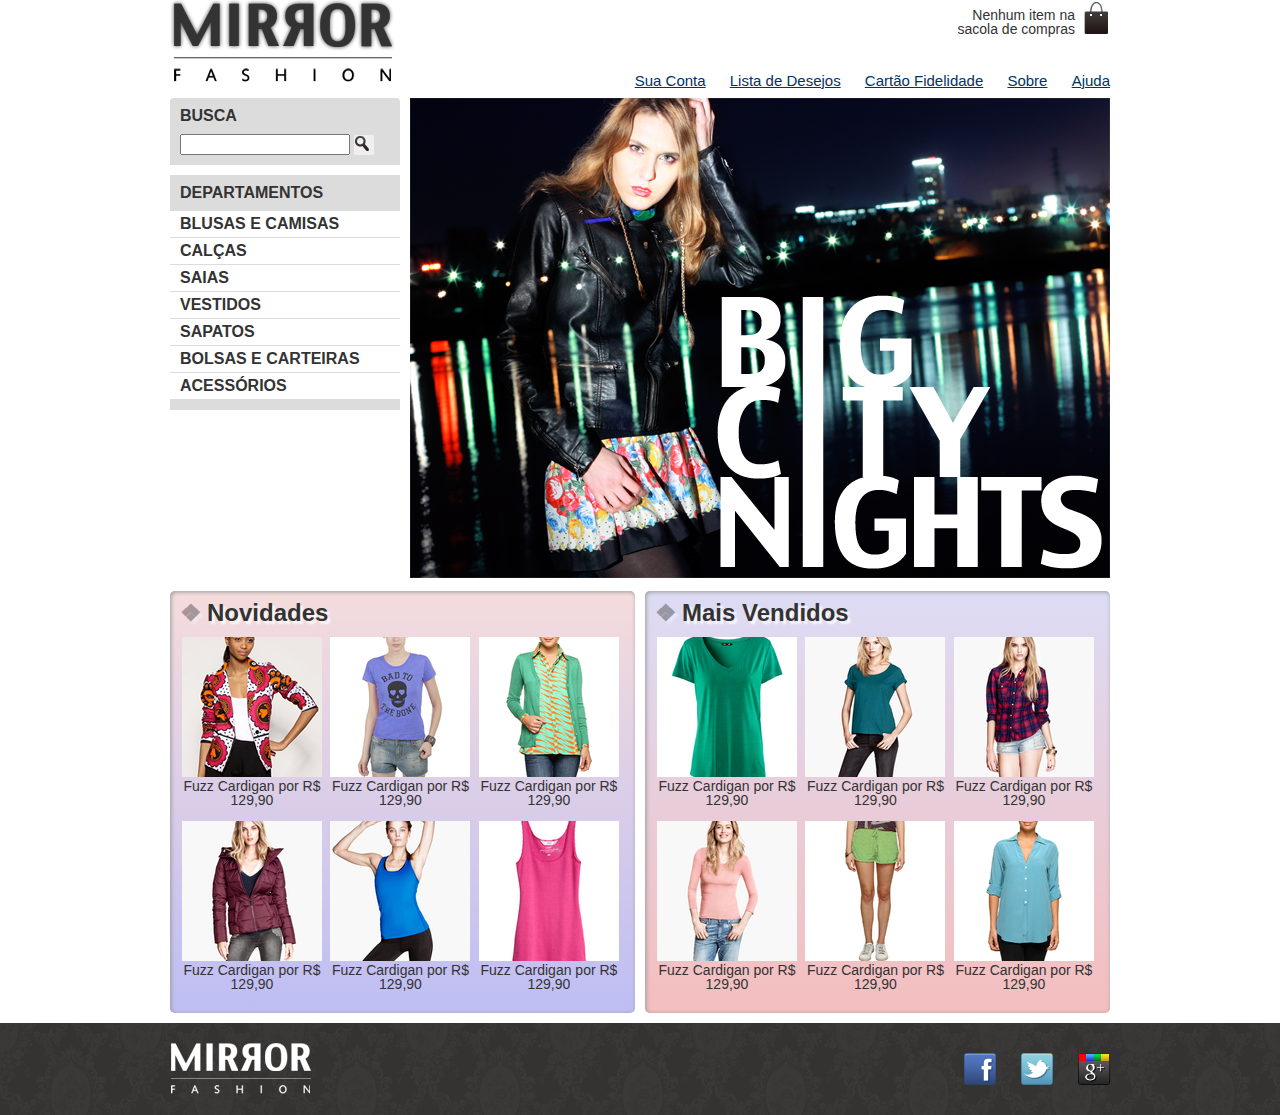
<file: index.html>
<!DOCTYPE html>
<html>
<head>
    <meta charset="utf-8">
    <meta name="viewport" content="width=device-width, initial-scale=1.0">
    <title>Mirror Fashion</title>

    <link rel="stylesheet" type="text/css" href="css/reset.css">
    <link rel="stylesheet" type="text/css" href="css/estilos.css">

</head>
<body>
        
    <header class="container">
        <!--[if lt IE 9]>
            <script src="//html5shiv.googlecode.com/svn/trunk/html5.js"></script>
        <![endif]-->
        
        <h1><img src="img/logo.png" alt="Fash Mirror"></h1>

        <p class="sacola">
            Nenhum item na sacola de compras
        </p>

        <nav class="menu-opcoes">
            <ul>
                <li><a href="#">Sua Conta</a></li>
                <li><a href="#">Lista de Desejos</a></li>
                <li><a href="#">Cartão Fidelidade</a></li>
                <li><a href="#">Sobre</a></li>
                <li><a href="#">Ajuda</a></li>
            </ul>
        </nav>
    </header>

    <div class="container destaque">
        <section class="busca">
            <h2>Busca</h2>
            <form>
                <input type="search">
                <button>Buscar</button>
            </form>
        </section>
        <!-- fim .busca -->
        <section class="menu-departamentos">
            <h2>Departamentos</h2>
            <nav>
                <Ul>
                    <li>
                        <a href="#">Blusas e Camisas</a>
                        <ul>
                            <li><a href="#">Manga Curta</a></li>
                            <li><a href="#">Manga Comprida</a></li>
                            <li><a href="#">Camisa social</a></li>
                            <li><a href="#">Camisa casual</a></li>
                        </ul>
                    </li>
                    <li><a href="#">Calças</a></li>
                    <li><a href="#">Saias</a></li>
                    <li><a href="#">Vestidos</a></li>
                    <li><a href="#">Sapatos</a></li>
                    <li><a href="#">Bolsas e Carteiras</a></li>
                    <li><a href="#">Acessórios</a></li>
                </Ul>
            </nav>
        </section>
        <!-- fim .menu-departamentos -->
        <section class="banner-destaque">
            <figure>
                <img src="img/destaque-home.png" alt="Promoção: Big City Night">
            </figure>
        </section>
        <!-- fim .banner-destaque -->
    </div>
    <!-- fim .destaque -->
    <div class="container paneis">
        <section class="painel novidades">
            <h2>Novidades</h2>
            <ol>
                <li>
                    <a href="produto.html">
                        <figure>
                            <img src="img/produtos/miniatura1.png" alt="miniatura1">
                            <figcaption>Fuzz Cardigan por R$ 129,90</figcaption>
                        </figure>
                    </a>
                </li>
                <li>
                    <a href="produto.html">
                        <figure>
                            <img src="img/produtos/miniatura2.png" alt="miniatura2">
                            <figcaption>Fuzz Cardigan por R$ 129,90</figcaption>
                        </figure>
                    </a>
                </li>
                <li>
                    <a href="produto.html">
                        <figure>
                            <img src="img/produtos/miniatura3.png" alt="miniatura3">
                            <figcaption>Fuzz Cardigan por R$ 129,90</figcaption>
                        </figure>
                    </a>
                </li>
                <li>
                    <a href="produto.html">
                        <figure>
                            <img src="img/produtos/miniatura4.png" alt="miniatura4">
                            <figcaption>Fuzz Cardigan por R$ 129,90</figcaption>
                        </figure>
                    </a>
                </li>    
                <li>
                    <a href="produto.html">
                        <figure>
                            <img src="img/produtos/miniatura5.png" alt="miniatura5">
                            <figcaption>Fuzz Cardigan por R$ 129,90</figcaption>
                        </figure>
                    </a>
                </li>
                <li>
                    <a href="produto.html">
                        <figure>
                            <img src="img/produtos/miniatura6.png" alt="miniatura6">
                            <figcaption>Fuzz Cardigan por R$ 129,90</figcaption>
                        </figure>
                    </a>
                </li>
            </ol>
        </section>
        <section class="painel mais-vendidos">
            <h2>Mais Vendidos</h2>
            <ol>
                <li>
                    <a href="produto.html">
                        <figure>
                            <img src="img/produtos/miniatura7.png" alt="miniatura7">
                            <figcaption>Fuzz Cardigan por R$ 129,90</figcaption>
                        </figure>
                    </a>
                </li>
                <li>
                    <a href="produto.html">
                        <figure>
                            <img src="img/produtos/miniatura8.png" alt="miniatura8">
                            <figcaption>Fuzz Cardigan por R$ 129,90</figcaption>
                        </figure>
                    </a>
                </li>
                <li>
                    <a href="produto.html">
                        <figure>
                            <img src="img/produtos/miniatura9.png" alt="miniatura9">
                            <figcaption>Fuzz Cardigan por R$ 129,90</figcaption>
                        </figure>
                    </a>
                </li>
                <li>
                    <a href="produto.html">
                        <figure>
                            <img src="img/produtos/miniatura10.png" alt="miniatura10">
                            <figcaption>Fuzz Cardigan por R$ 129,90</figcaption>
                        </figure>
                    </a>
                </li>    
                <li>
                    <a href="produto.html">
                        <figure>
                            <img src="img/produtos/miniatura11.png" alt="miniatura11">
                            <figcaption>Fuzz Cardigan por R$ 129,90</figcaption>
                        </figure>
                    </a>
                </li>
                <li>
                    <a href="produto.html">
                        <figure>
                            <img src="img/produtos/miniatura12.png" alt="miniatura12">
                            <figcaption>Fuzz Cardigan por R$ 129,90</figcaption>
                        </figure>
                    </a>
                </li>
            </ol>
        </section>
    </div>
    <!-- fim .paineis -->
    <footer>
        <div class="container">
            <img src="img/logo-rodape.png" alt="Logo da Mirror Fashion">
            
            <ul class="social">
                <li><a href="http://facebook.com/mirrorfashion">Facebook</a></li>
                <li><a href="http://twitter.com/mirrorfashion">Twitter</a></li>
                <li><a href="http://plus.google.com/mirrorfashion">Google+</a></li>
            </ul>
        </div>
    </footer>
</body>
</html>
</file>
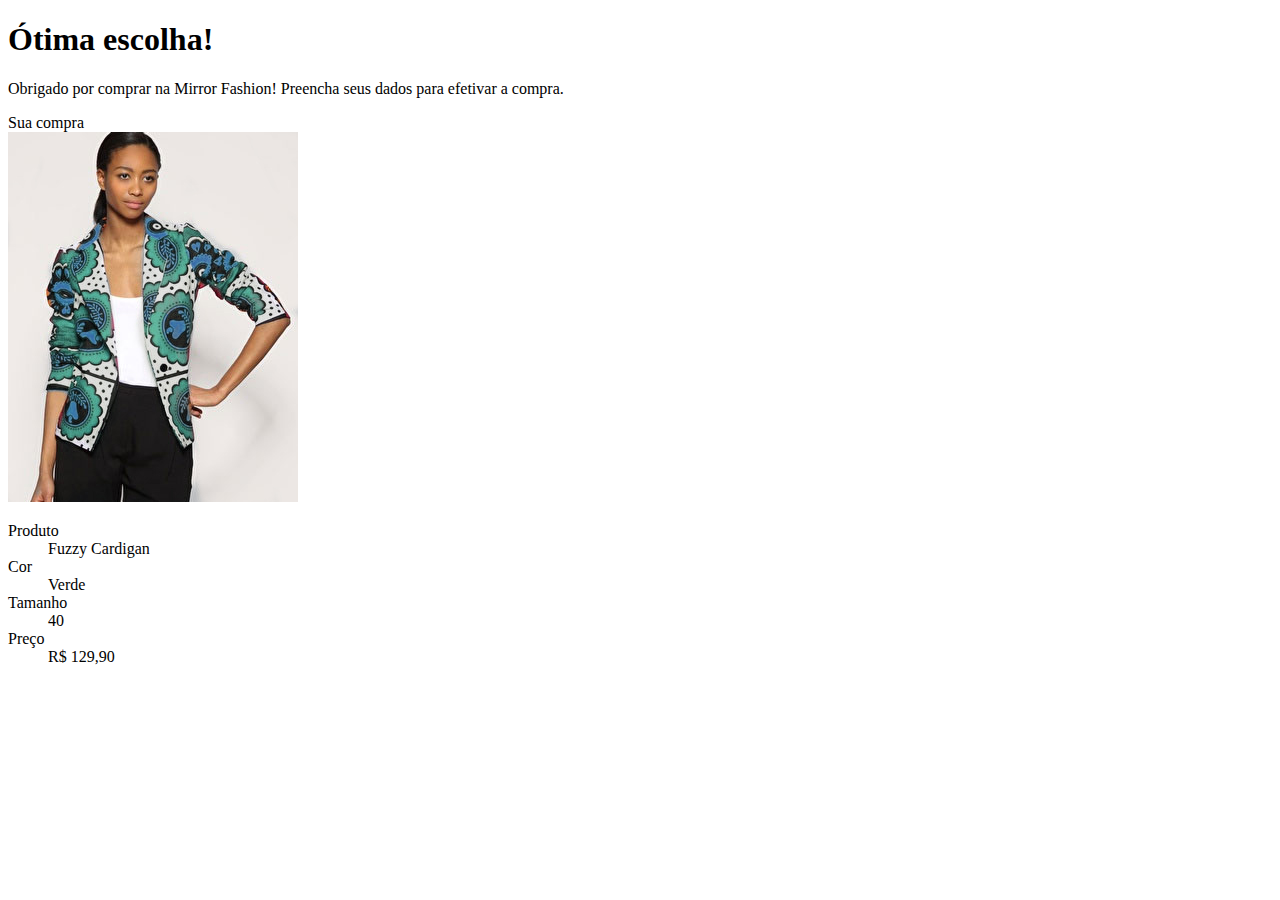
<file: checkout.html>
<!DOCTYPE html>
<html>

    <head>
        <meta charset="UTF-8">
        <meta name="viewport" content="width=device-width, initial-scale=1.0">
        <meta http-equiv="X-UA-Compatible" content="ie=edge">
        <title>Checkout Mirror Fashion</title>
        <link href="https://stackpath.bootstrapcdn.com/bootstrap/4.3.0/css/bootstrap.min.css" rel="stylesheet" integrity="sha384-PDle/QlgIONtM1aqA2Qemk5gPOE7wFq8+Em+G/hmo5Iq0CCmYZLv3fVRDJ4MMwEA" crossorigin="anonymous">

    </head>

<body>
    <div class="jumbotron jumbotron-fluid">
        <div class="container">
            <h1>Ótima escolha!</h1>
            <p>Obrigado por comprar na Mirror Fashion!
            Preencha seus dados para efetivar a compra.</p>
        </div>
    </div>
    <div class="container">
        <div class="card mb-3">
            <div class="card-header">
                Sua compra
            </div>
            <img src="img/produtos/foto1-verde.png" alt="Fuzzy Cardigan" class="img-thumbnail mb-3">
            <div class="card-body">
                <dl>
                    <dt>Produto</dt>
                    <dd>Fuzzy Cardigan</dd>
                    <dt>Cor</dt>
                    <dd>Verde</dd>
                    <dt>Tamanho</dt>
                    <dd>40</dd>
                    <dt>Preço</dt>
                    <dd>R$ 129,90</dd>
                </dl>
            </div>
        </div>
    </div>
    
</body>
</html>
</file>
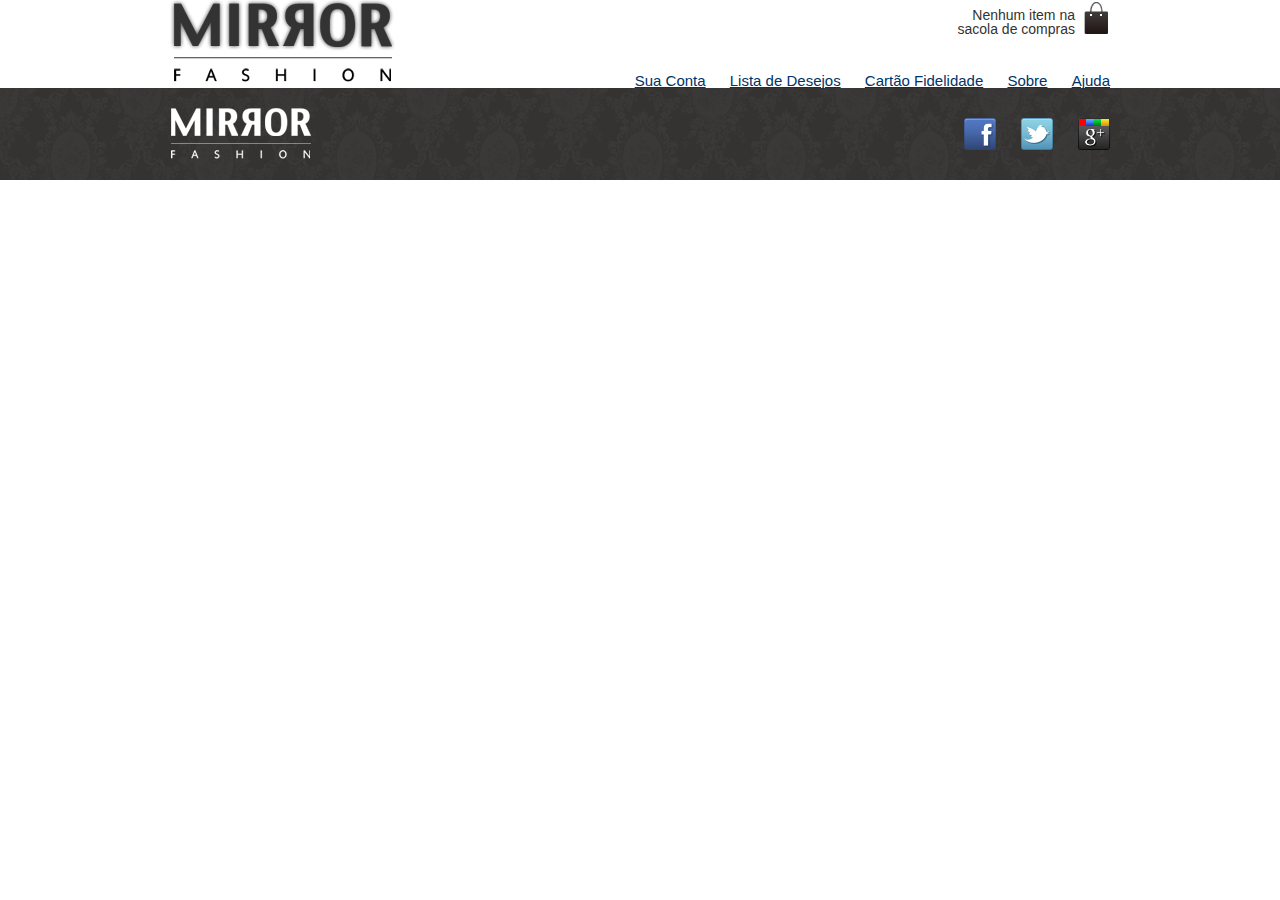
<file: produto.html>
<!DOCTYPE html>
<html>
<head>
    <meta charset="UTF-8">
    <meta name="viewport" content="width=device-width, initial-scale=1.0">
    <title>Mirror Fashion</title>

    <link rel="stylesheet" href="css/reset.css">
    <link rel="stylesheet" href="css/estilos.css">
</head>
<body>
    <header class="container">
        <!--[if lt IE 9]>
            <script src="//html5shiv.googlecode.com/svn/trunk/html5.js"></script>
        <![endif]-->
        
        <h1><img src="img/logo.png" alt="Fash Mirror"></h1>

        <p class="sacola">
            Nenhum item na sacola de compras
        </p>

        <nav class="menu-opcoes">
            <ul>
                <li><a href="#">Sua Conta</a></li>
                <li><a href="#">Lista de Desejos</a></li>
                <li><a href="#">Cartão Fidelidade</a></li>
                <li><a href="#">Sobre</a></li>
                <li><a href="#">Ajuda</a></li>
            </ul>
        </nav>
    </header>

    
        
    <footer>
        <div class="container">
            <img src="img/logo-rodape.png" alt="Logo da Mirror Fashion">
            
            <ul class="social">
                <li><a href="http://facebook.com/mirrorfashion">Facebook</a></li>
                <li><a href="http://twitter.com/mirrorfashion">Twitter</a></li>
                <li><a href="http://plus.google.com/mirrorfashion">Google+</a></li>
            </ul>
        </div>
    </footer>
    
</body>
</html>
</file>
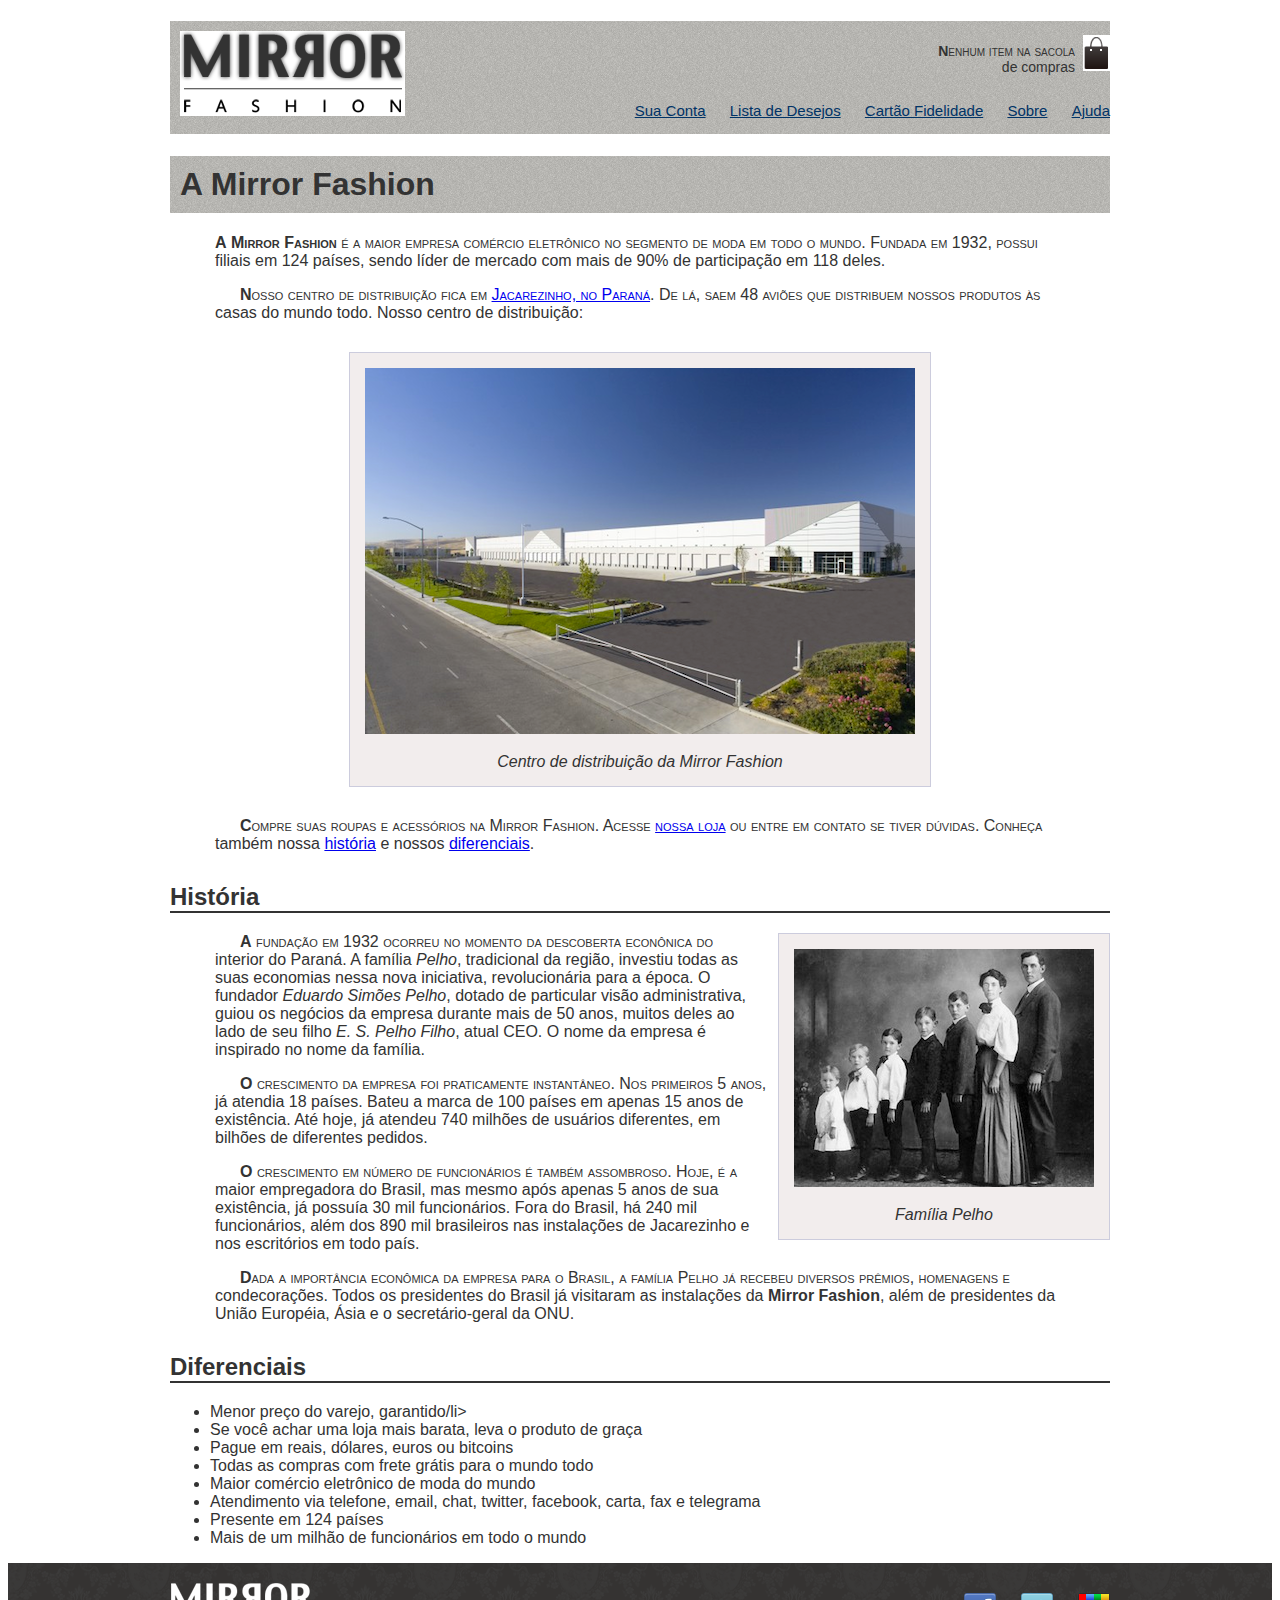
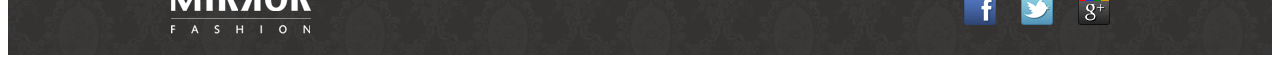
<file: sobre.html>
<!DOCTYPE html>
<html>
<head>
    <meta charset="utf-8">
    <title>Sobre a Mirror Fashion</title>
    <link rel="stylesheet" href="css/estilos.css">
    <link rel="stylesheet" href="css/sobre.css">
</head>
<body>
    <header class="container">
        <!--[if lt IE 9]>
            <script src="//html5shiv.googlecode.com/svn/trunk/html5.js"></script>
        <![endif]-->
        
        <h1><img src="img/logo.png" alt="Fash Mirror"></h1>

        <p class="sacola">
            Nenhum item na sacola de compras
        </p>
        <nav class="menu-opcoes">
            <ul>
                <li><a href="#">Sua Conta</a></li>
                <li><a href="#">Lista de Desejos</a></li>
                <li><a href="#">Cartão Fidelidade</a></li>
                <li><a href="#">Sobre</a></li>
                <li><a href="#">Ajuda</a></li>
            </ul>
        </nav>
    </header>
    <!--fim .header-->
    <article class="container">
        <section>
            <h1>A Mirror Fashion</h1>
            <p>
                A <strong>Mirror Fashion</strong> é a maior empresa comércio eletrônico no segmento de moda em todo o mundo. 
                Fundada em 1932, possui filiais em 124 países, sendo líder de mercado com mais de 90% de 
                participação em 118 deles.
            </p>
            <p>
                Nosso centro de distribuição fica em <a href="https://maps.google.com.br/?q=Jacarezinho">Jacarezinho, no Paraná</a>. De lá, saem 48 aviões que 
                distribuem nossos produtos às casas do mundo todo. Nosso centro de distribuição:
            </p>
            <figure id="centro-distribuicao">
                <img src="img/centro-distribuicao.png">
                <figcaption>Centro	de	distribuição	da	Mirror	Fashion</figcaption>
            </figure>
            <p>
                Compre suas roupas e acessórios na Mirror Fashion. Acesse <a href="index.html">nossa loja</a> ou entre em contato 
                se tiver dúvidas. Conheça também nossa <a href="#historia">história</a> e nossos <a href="#diferenciais">diferenciais</a>.
            </p>
        </section>
        <!--fim .mirror fashion-->
        <section>
            <h2 id="historia">História</h2>
            
            <figure id="familia-pelho">
                <img src="img/familia-pelho.jpg">
                <figcaption>Família Pelho</figcaption>
            </figure>
            <p>
                A fundação em 1932 ocorreu no momento da descoberta econônica do interior do Paraná. A 
                família <em>Pelho</em>, tradicional da região, investiu todas as suas economias nessa nova iniciativa, 
                revolucionária para a época. O fundador <em>Eduardo Simões Pelho</em>, dotado de particular visão 
                administrativa, guiou os negócios da empresa durante mais de 50 anos, muitos deles ao lado 
                de seu filho <em>E. S. Pelho Filho</em>, atual CEO. O nome da empresa é inspirado no nome da família.
            </p>
            <p>
                O crescimento da empresa foi praticamente instantâneo. Nos primeiros 5 anos, já atendia 18 países. 
                Bateu a marca de 100 países em apenas 15 anos de existência. Até hoje, já atendeu 740 milhões 
                de usuários diferentes, em bilhões de diferentes pedidos.
            </p>    
            <p>  
                O crescimento em número de funcionários é também assombroso. Hoje, é a maior empregadora do 
                Brasil, mas mesmo após apenas 5 anos de sua existência, já possuía 30 mil funcionários. Fora do 
                Brasil, há 240 mil funcionários, além dos 890 mil brasileiros nas instalações de Jacarezinho e 
                nos escritórios em todo país.
            </p>
            <p>
                Dada a importância econômica da empresa para o Brasil, a família Pelho já recebeu diversos prêmios, 
                homenagens e condecorações. Todos os presidentes do Brasil já visitaram as instalações da <strong>Mirror 
                Fashion</strong>, além de presidentes da União Européia, Ásia e o secretário-geral da ONU.
            </p>
        </section>
        <!--fim .historia-->   
        <section>
            <h2 id="diferenciais">Diferenciais</h2>
            <ul>
                <li>Menor preço do varejo, garantido/li>
                <li>Se você achar uma loja mais barata, leva o produto de graça</li>
                <li>Pague em reais, dólares, euros ou bitcoins</li>
                <li>Todas as compras com frete grátis para o mundo todo</li>
                <li>Maior comércio eletrônico de moda do mundo</li>
                <li>Atendimento via telefone, email, chat, twitter, facebook, carta, fax e telegrama</li>
                <li>Presente em 124 países</li>
                <li>Mais de um milhão de funcionários em todo o mundo</li>
            </ul>
        </section>
    </article>
    
    <footer>
        <div class="container">
            <img src="img/logo-rodape.png" alt="Logo da Mirror Fashion">
            
            <ul class="social">
                <li><a href="http://facebook.com/mirrorfashion">Facebook</a></li>
                <li><a href="http://twitter.com/mirrorfashion">Twitter</a></li>
                <li><a href="http://plus.google.com/mirrorfashion">Google+</a></li>
            </ul>
        </div>
    </footer>
</body>
</html>
</file>
<file: css/estilos.css>
body {
    color: #333333;
    font-family: "Lucida Sans Unicode", "Lucida Grande", sans-serif;
}

header {
    position: relative;
}

.container {
    margin: 0 auto;
    width: 940px;
}

footer {
    background-image: url(../img/fundo-rodape.png);
    background-repeat: repeat;
    padding: 20px 0;
    clear: both;
}

footer .container {
    position: relative;
    display: flex;
    align-items: center;
}

.sacola {
    position: absolute;
    top: 0px;
    right: 0px;
    background-image: url(../img/sacola.png);
    background-repeat: no-repeat;
    background-position: top right;
    font-size: 14px;
    padding-right: 35px;
    padding-top: 8px;
    text-align: right;
    width: 140px;
}

.menu-opcoes {
    position: absolute;
    bottom: 0px;
    right: 0px;
}

.menu-opcoes ul {
    font-size: 15px;
}

.menu-opcoes ul li {
    display: inline;
    margin-left: 20px;
}

.menu-opcoes a {
    color: #003366;
}

.busca, 
.menu-departamentos {
    float: left;
    background-color: #DCDCDC;
    font-weight: bold;
    text-transform: uppercase; 

    margin-right: 10px;
    width: 230px;
}
.busca {
    border-top-left-radius: 4px;
    border-top-right-radius: 4px;
}

.busca h2,
.busca form,
.menu-departamentos h2{
    margin: 10px;
}

.menu-departamentos li {
    background-color: white;
    margin-bottom: 1px;
    padding: 5px 10px;
}

.menu-departamentos a {
    color: #333333;
    text-decoration: none;
}

.menu-departamentos {
    clear: left;
    margin-top: 10px;
    padding-bottom: 10px;
}

.busca input[type=search] {
    width: 170px;
}

.busca button {
    /* adicionando imagem */
    background-image: url(../img/busca.png);
    background-repeat: no-repeat;
    border: none;
    /* tamanho da imagem */
    width: 20px;
    height: 20px;
    /* imagem replacement */
    text-indent: -9999px;
}

.destaque {
    margin-top: 10px;
}

.painel {
    margin: 10px 0;
    padding: 10px;
    width: 445px;
    border-radius: 5px;
    box-shadow: 10px 10px 4px #999;
    box-shadow: inset 1px 1px 4px #999;
}

.painel li {
    display: inline-block;
    vertical-align: top;
    width: 140px;

    margin: 2px;
    padding-bottom: 10px; 
}

.painel li:hover {
    background-color: rgba(255, 255, 255, 0.8);
    box-shadow: 0 0 15px #333333;
    transform: scale(1.2) rotate(-5deg);
    transition: 0.4s ease-in;
}

.painel li {
    transition: 0.7s ease-out;
}

.painel li:nth-child(2n):hover {
    transform: scale(1.2) rotate(5deg);
}

.painel h2 {
    font-size: 24px;
    font-weight: bold;
    text-decoration: uppercase;

    margin-bottom: 10px;
    text-shadow: 3px 3px 2px #FFF;
    text-shadow: 3px 3px 2px rgba(255,255,255,0.8);
}

.painel a {
    color: #333;
    font-size: 14px;
    text-align: center;
    text-decoration: none; 
}

.novidades{
    float: left;
}

.mais-vendidos {
    float: right;
}

.novidades {
    background-color: #F5DCDC;
    background: linear-gradient(#F5DCDC, #BEBEF4);
}

.mais-vendidos {
    background-color: #DCDCF5;
    background: linear-gradient(#DCDCF5, #F4BEBE);
}

.social {
    margin: auto 0;
    position: absolute;
    right: 0;
}

.social li {
    float: left;
    margin-left: 25px;
}

.social a {
    height: 32px;
    width: 32px;
    display: block;
    text-indent: -9999px;
}

.social a[href*="facebook.com"] {
    background-image: url(../img/facebook.png);
}

.social a[href*="twitter.com"] {
    background-image: url(../img/twitter.png);
}

.social a[href*="plus.google.com"] {
    background-image: url(../img/googleplus.png);
}

.menu-opcoes a:hover {
    color: #007DC6;
}

.menu-opcoes a:active {
    color: #867DC6;
}

.menu-departamentos li ul {
    display: none;
}

.menu-departamentos li:hover ul {
    display: block;
}

.menu-departamentos ul ul li {
    background-color: #DCDCDC;
}

.menu-departamentos li li a::before {
    content: '\272A';
    padding-right: 3px; 
}
.painel h2:before {
    content: '\2756';
    padding-right: 5px;
    opacity: 0.4;
}

/* MOBILE */

@media (max-width: 939px) {

    @media (min-width: 480px) {
        header h1 {
            margin: 5px 0;
        }

        .menu-departamentos {
            padding-bottom: 10px;
            margin-bottom: 10px;
        }

        .menu-departamentos nav > ul {
            column-count: 2;
        }

    }

    @media (min-width: 720px) {
        header h1 {
            text-align: left;
        }
        .menu-opcoes {
            position: absolute;
        }
        .sacola {
            display: block;
        }
        .painel li {
            width: 15%;
        }
        .busca,
        .menu-departamentos {
            margin-right: 1%;
            width: 30%;
        }
        .menu-departamentos nav > ul {
            column-count: 1;
        }
        .banner-destaque img {
            width: 69%;
        }
    }

    .container {
        width: 96%;
    }

    header h1 {
        text-align: center;
    }

    header h1 img {
        max-width: 50%;
    }

    .sacola {
        display: none;
    }

    .menu-opcoes {
        position: static;
        text-align: center;
    }

    .menu-opcoes ul li {
        display: inline-block;
        margin: 5px;
    }

    .busca,
    .menu-departamentos,
    .banner-destaque img {
        margin-right: 0px;
        width: 100%;
    }

    .painel {
        width: auto;
    }

    .painel li {
        width: 30%;
    }

    .painel img {
        width: 100%;
    }
}
</file>
<file: css/sobre.css>
p {
    padding: 0 45px;
    text-indent: 25px;
}

h1 {
    background-image: url(../img/sobre-background.jpg);
    padding: 10px;
}

h2 {
    border-bottom: 2px solid #333333;
    margin-top: 30px;
}

figure {
    background-color: #F2EDED;
    border: 1px solid #ccccdd;
    text-align: center;
    padding: 15px;
    margin: 30px;
}

figcaption {
    font-style: italic;
    margin-top: 15px;
}

#centro-distribuicao {
    margin-left: auto;
    margin-right: auto;
    width: 550px;
}

#rodape {
    color: #777;
    margin: 30px 0;
    padding: 30px 0;
}

#rodape img {
    margin-right: 30px;
    vertical-align: middle;
    width: 94px;
}

#familia-pelho {
    float: right;
    margin: 0 0 10px 10px;
}

p::first-letter {
    font-weight: bold;
}

p::first-line {
    font-variant: small-caps;
}

h1 + p {
    text-indent: 0%;
}
</file>
